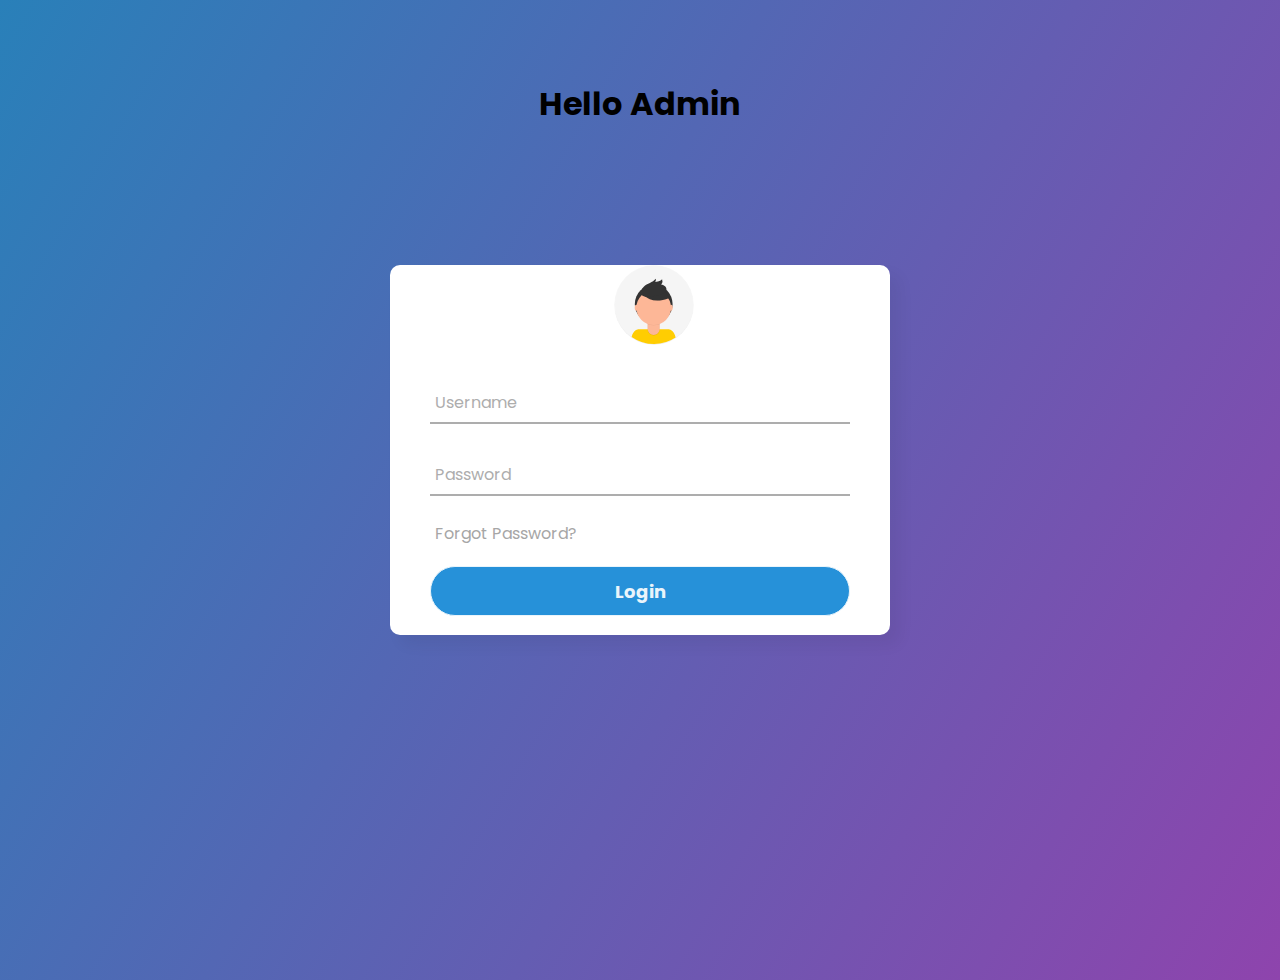
<file: admin/Admin/index.html>
<!DOCTYPE html>
<!-- Coding By CodingNepal - youtube.com/codingnepal -->
<html lang="en" dir="ltr">
  <head>
    <meta charset="utf-8">
    <title>Animated Login Form  </title>
    <link rel="stylesheet" href="style.css">
  </head>
  <body>

    <h1 style="text-align: center; margin-top: 80px;"> Hello Admin </h1>
    <div class="center">

       <img class="image-container" src="img.svg" alt="login page"> 
  
      <form method="post">
        <div class="txt_field">
          <input type="text" required>
          <span></span>
          <label>Username</label>
        </div>
        <div class="txt_field">
          <input type="password" required>
          <span></span>
          <label>Password</label>
        </div>
        <div class="pass">Forgot Password?</div>
        <input type="submit" value="Login">
      </form>

    </div>

  </body>
</html>
</file>
<file: admin/Admin/style.css>
@import url('https://fonts.googleapis.com/css2?family=Noto+Sans:wght@700&family=Poppins:wght@400;500;600&display=swap');
*{
  margin: 0;
  padding: 0;
  box-sizing: border-box;
  font-family: "Poppins", sans-serif;
}
body{
  margin: 0;
  padding: 0;
  background: linear-gradient(120deg,#2980b9, #8e44ad);
  height: 100vh;
  overflow: hidden;
}
.center{
  position: absolute;
  top: 50%;
  left: 50%;
  transform: translate(-50%, -50%);
  width: 500px;
  height: 370px;
  background: white;
  border-radius: 10px;
  box-shadow: 10px 10px 15px rgba(0,0,0,0.05);
}
.center h1{
  text-align: center;
  padding: 20px 0;
  border-bottom: 1px solid silver;
}
.center form{
  padding: 0 40px;
  box-sizing: border-box;
}
form .txt_field{
  position: relative;
  border-bottom: 2px solid #adadad;
  margin: 30px 0;
}
.txt_field input{
  width: 100%;
  padding: 0 5px;
  height: 40px;
  font-size: 16px;
  border: none;
  background: none;
  outline: none;
}
.txt_field label{
  position: absolute;
  top: 50%;
  left: 5px;
  color: #adadad;
  transform: translateY(-50%);
  font-size: 16px;
  pointer-events: none;
  transition: .5s;
}
.txt_field span::before{
  content: '';
  position: absolute;
  top: 40px;
  left: 0;
  width: 0%;
  height: 2px;
  background: #2691d9;
  transition: .5s;
}
.txt_field input:focus ~ label,
.txt_field input:valid ~ label{
  top: -5px;
  color: #2691d9;
}
.txt_field input:focus ~ span::before,
.txt_field input:valid ~ span::before{
  width: 100%;
}
.pass{
  margin: -5px 0 20px 5px;
  color: #a6a6a6;
  cursor: pointer;
}
.pass:hover{
  text-decoration: underline;
}
input[type="submit"]{
  width: 100%;
  height: 50px;
  border: 1px solid;
  background: #2691d9;
  border-radius: 25px;
  font-size: 18px;
  color: #e9f4fb;
  font-weight: 700;
  cursor: pointer;
  outline: none;
}
input[type="submit"]:hover{
  border-color: #2691d9;
  transition: .5s;
}
.signup_link{
  margin: 30px 0;
  text-align: center;
  font-size: 16px;
  color: #666666;
}
.signup_link a{
  color: #2691d9;
  text-decoration: none;
}
.signup_link a:hover{
  text-decoration: underline;
}


.image-container {
  position: relative;
  border-radius: 50%;
  height: 80px; 
  width: 80px;
  margin-left: 14rem;

}
</file>
